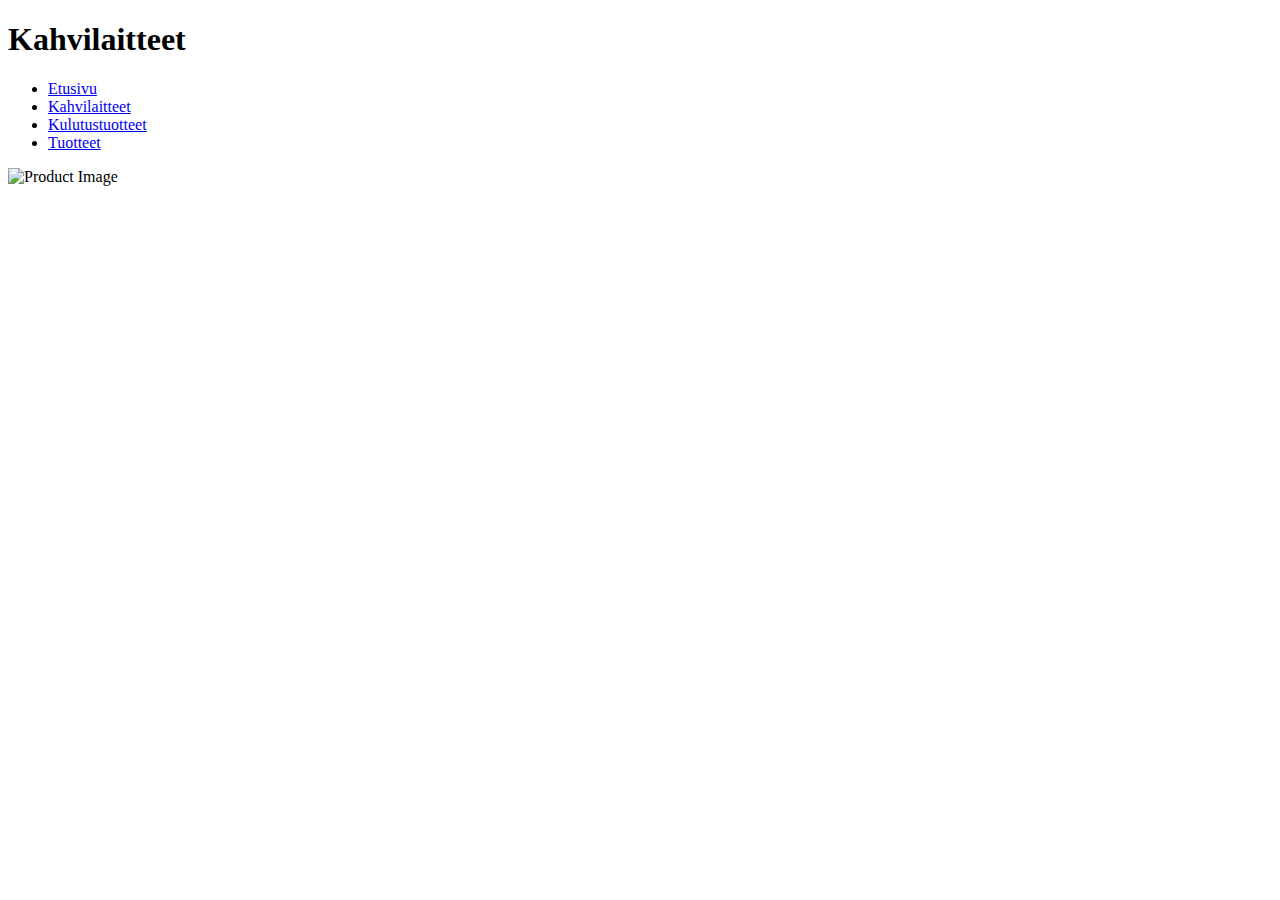
<file: src/main/resources/templates/coffeemachines.html>
<!DOCTYPE html>
<html lang="en" xmlns:th="http://www.thymeleaf.org">
<head>
    <meta charset="UTF-8" />
    <title>Kahvilaitteet</title>
    <link rel="stylesheet" type="text/css" th:href="@{/coffee-machines.css}" />
</head>
<body>
<div>
    <h1>Kahvilaitteet</h1>
    <nav>
        <ul>
            <li><a href="/">Etusivu</a></li>
            <li><a href="/coffeemachines">Kahvilaitteet</a></li>
            <li><a href="/consumerproducts">Kulutustuotteet</a></li>
            <li><a href="/products">Tuotteet</a></li>
        </ul>
    </nav>
</div>
<div class="grid-container">
    <!-- Iterate over the list of coffee equipment products -->
    <div th:each="product : ${coffeemachines}" class="grid-item">
        <div>
            <!-- Display product image -->
            <img
                    class="product-image"
                    th:src="@{'/productImage/' + ${product.id}}"
                    alt="Product Image"
            />
        </div>

        <div class="product-details">
            <!-- Display product name -->
            <h3 th:text="${product.name}"></h3>
            <!-- Display product price -->
            <div class="price-container">
                <p>
              <span
                      style="font-weight: bold; font-size: large; color: white"
                      th:text="${product.price}"
              ></span>
                    <i
                            class="fa-solid fa-euro-sign euro-icon"
                            style="color: white"
                    ></i>
                </p>
            </div>
        </div>
    </div>
</div>
</body>
</html>
</file>
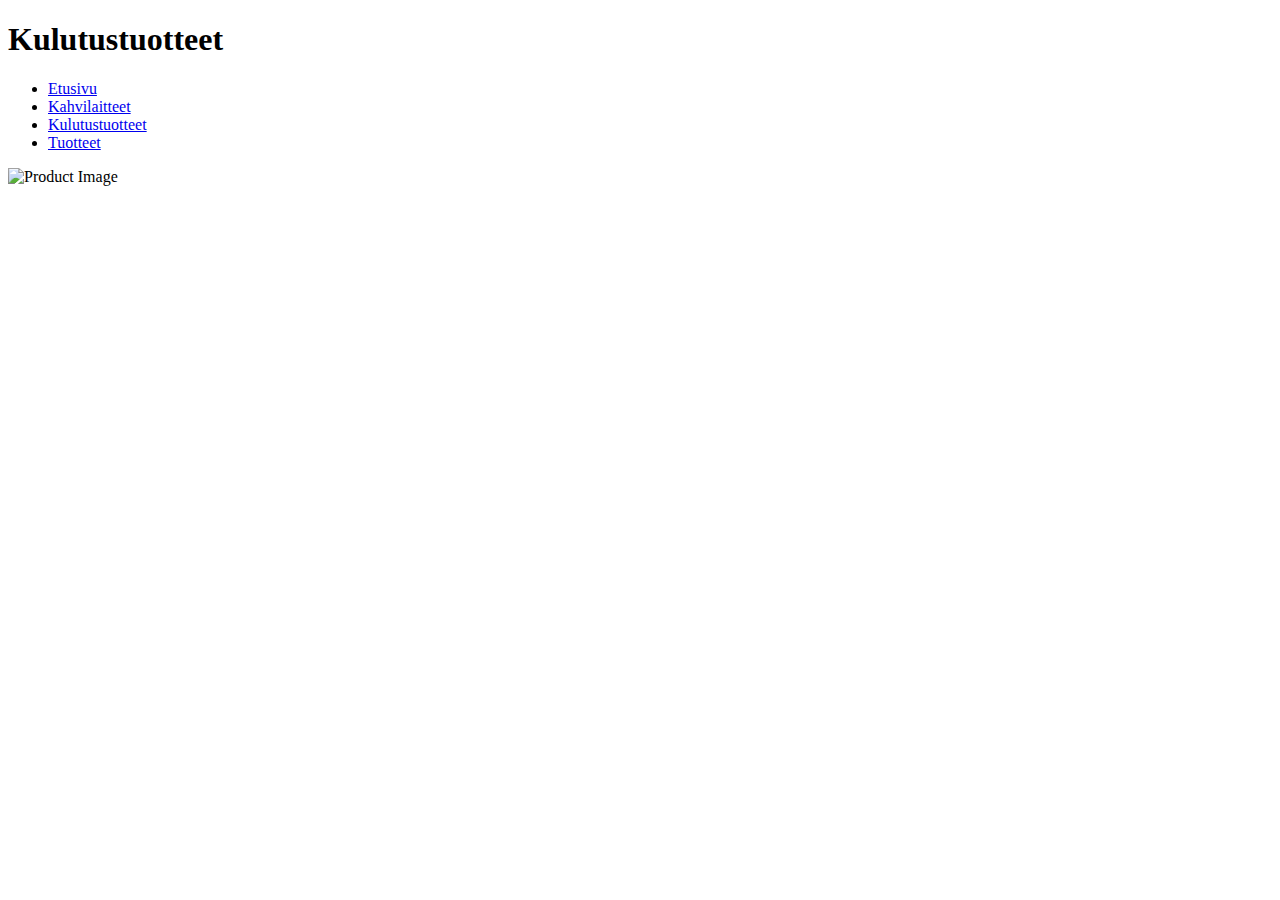
<file: src/main/resources/templates/consumerproducts.html>
<!DOCTYPE html>
<html lang="en" xmlns:th="http://www.thymeleaf.org">
<head>
    <meta charset="UTF-8" />
    <title>Kulutustuotteet</title>
    <link rel="stylesheet" type="text/css" th:href="@{/consumerproducts.css}" />
</head>
<body>
<div>
    <h1>Kulutustuotteet</h1>
    <nav>
        <ul>
            <li><a href="/">Etusivu</a></li>
            <li><a href="/coffeemachines">Kahvilaitteet</a></li>
            <li><a href="/consumerproducts">Kulutustuotteet</a></li>
            <li><a href="/products">Tuotteet</a></li>
        </ul>
    </nav>
</div>
<div class="grid-container">
    <!-- Iterate over the list of coffee equipment products -->
    <div th:each="product : ${consumerproducts}" class="grid-item">
        <div>
            <!-- Display product image -->
            <img
                    class="product-image"
                    th:src="@{'/productImage/' + ${product.id}}"
                    alt="Product Image"
            />
        </div>

        <div class="product-details">
            <h3 th:text="${product.name}"></h3>
            <div class="price-container">
                <p>
              <span
                      style="font-weight: bold; font-size: large; color: white"
                      th:text="${product.price}"
              ></span>
                    <i
                            class="fa-solid fa-euro-sign euro-icon"
                            style="color: white"
                    ></i>
                </p>
            </div>
        </div>
    </div>
</div>
</body>
</html>
</file>
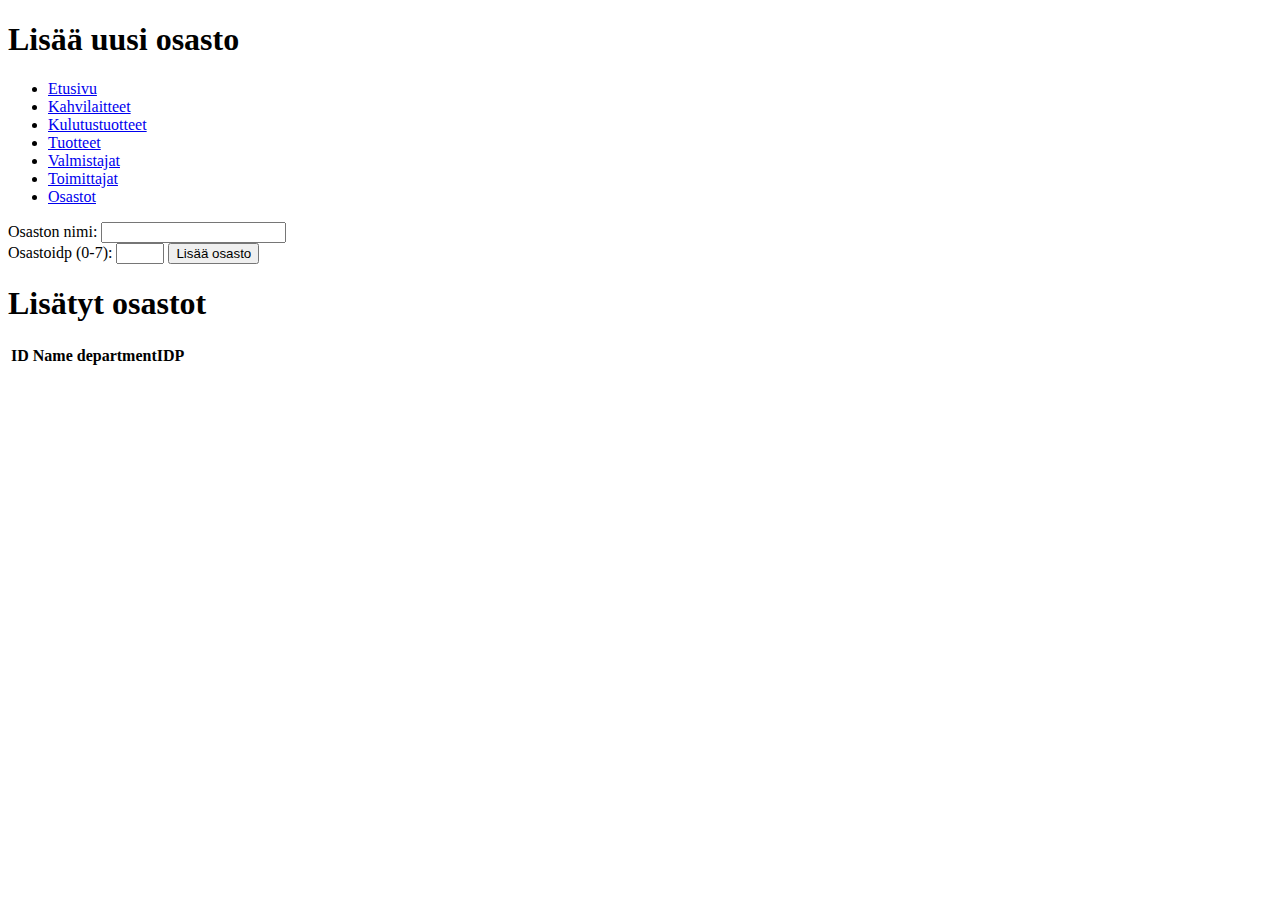
<file: src/main/resources/templates/departments.html>
<!DOCTYPE html>
<html lang="en" xmlns:th="http://www.thymeleaf.org">
<head>
    <meta charset="UTF-8" />
    <title>Osastot</title>
    <link rel="stylesheet" type="text/css" th:href="@{/departments.css}" />
</head>
<body>
<div>
    <h1>Lisää uusi osasto</h1>
    <nav>
        <ul>
            <li><a href="/">Etusivu</a></li>

            <li><a href="/coffeemachines">Kahvilaitteet</a></li>
            <li><a href="/consumerproducts">Kulutustuotteet</a></li>
            <li><a href="/products">Tuotteet</a></li>
            <li><a href="/manufacturers">Valmistajat</a></li>
            <li><a href="/suppliers">Toimittajat</a></li>

            <li><a href="/departments">Osastot</a></li>
        </ul>
    </nav>
</div>
<div>
    <form action="/add-department" method="post">
        <label for="name">Osaston nimi:</label>
        <input type="text" id="name" name="name" th:required="required" /><br />
        <label for="departmentIDP">Osastoidp (0-7):</label>
        <input
                type="number"
                id="departmentIDP"
                name="departmentIDP"
                min="0"
                max="7"
                th:required="required"
        />
        <input type="submit" value="Lisää osasto" />
    </form>
</div>
<div>
    <h1>Lisätyt osastot</h1>
    <div>
        <table>
            <tr>
                <th>ID</th>
                <th>Name</th>
                <th>departmentIDP</th>
            </tr>
            <tr th:each="department : ${departments}">
                <td th:text="${department.id}"></td>
                <td th:text="${department.name}"></td>
                <td th:text="${department.departmentIDP}"></td>
            </tr>
        </table>
    </div>
</div>
</body>
</html>
</file>
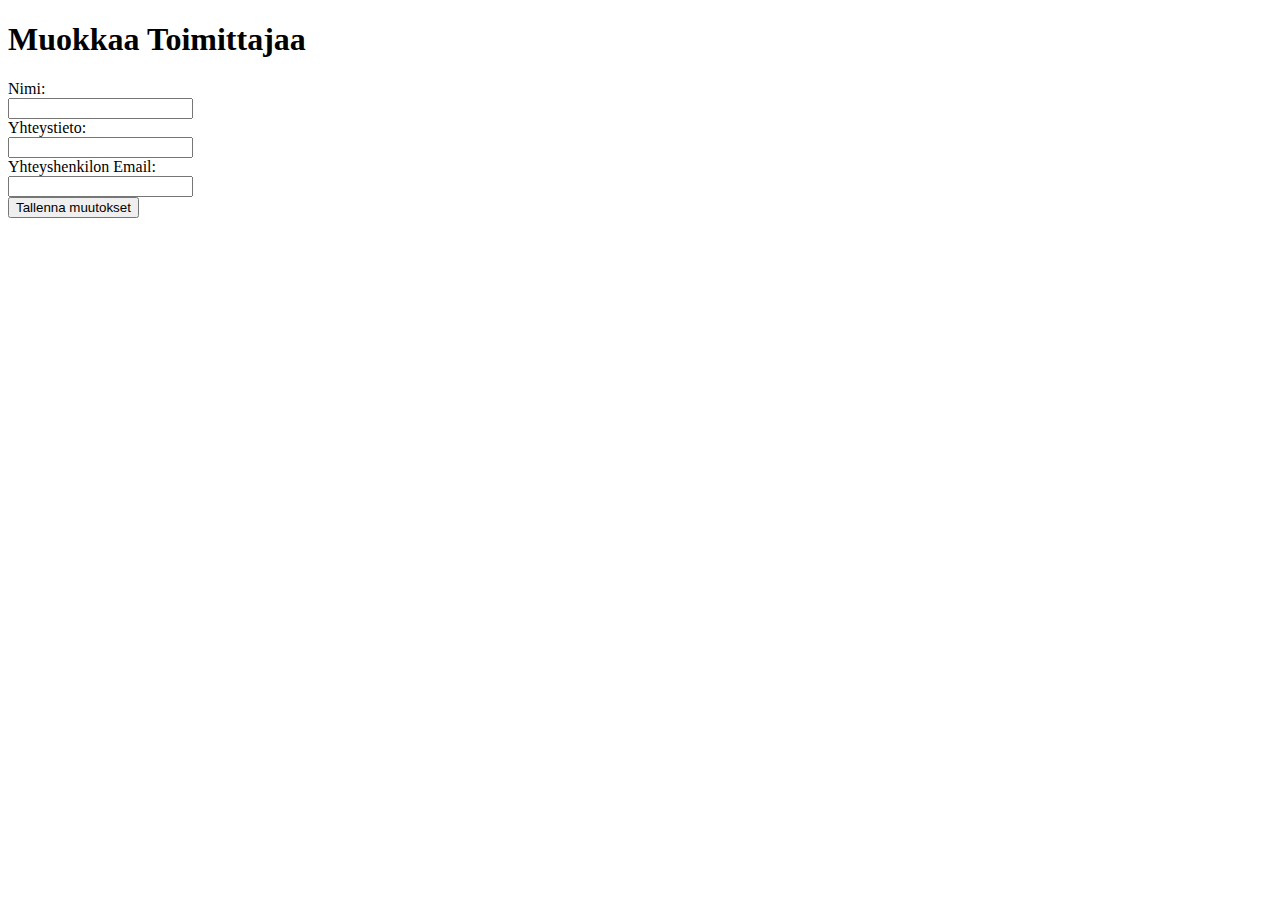
<file: src/main/resources/templates/edit-supplier.html>
<!DOCTYPE html>
<html lang="en" xmlns:th="http://www.thymeleaf.org">
<head>
    <meta charset="UTF-8" />
    <title>Muokkaa Toimittajaa</title>
    <link rel="stylesheet" type="text/css" th:href="@{/edit-supplier.css}" />
</head>
<body>
<div>
    <h1>Muokkaa Toimittajaa</h1>
    <form
            th:action="@{'/edit-supplier/' + ${supplier.id}}"
            method="post"
    >
        <input type="hidden" name="_method" value="PUT" />
        <label for="name">Nimi:</label><br />
        <input
                type="text"
                id="name"
                name="name"
                th:value="${supplier.name}"
                required
        /><br />

        <label for="contactinfo">Yhteystieto:</label><br />
        <input
                type="text"
                id="contactinfo"
                name="contactinfo"
                th:value="${supplier.contact}"
                required
        /><br />

        <label for="contactemail">Yhteyshenkilon Email:</label><br />
        <input
                type="email"
                id="contactemail"
                name="contactemail"
                th:value="${supplier.contactEmail}"
                required
        /><br />

        <input type="submit" value="Tallenna muutokset" />
    </form>
</div>
</body>
</html>
</file>
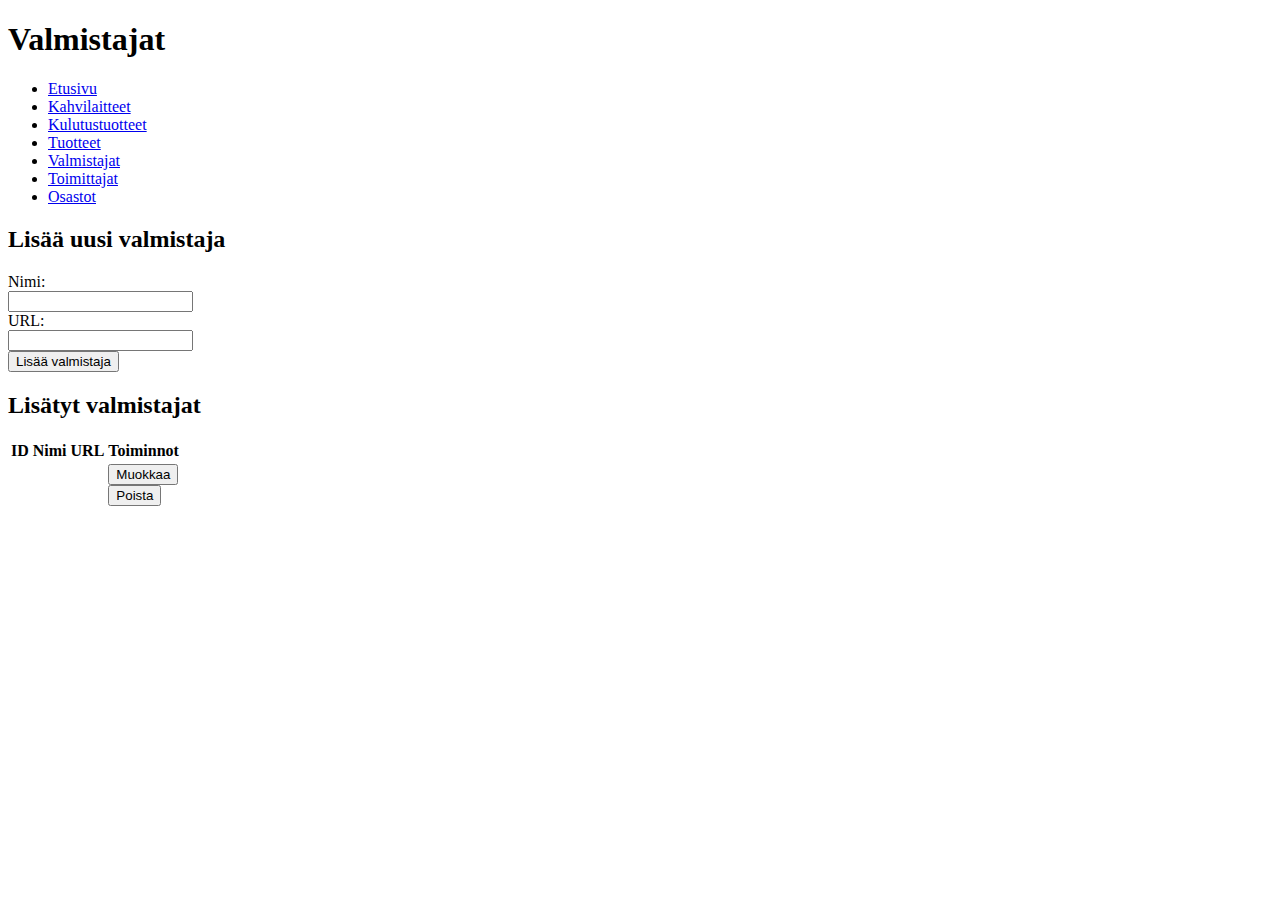
<file: src/main/resources/templates/manufacturers.html>
<!DOCTYPE html>
<html lang="en" xmlns:th="http://www.thymeleaf.org">
<head>
    <meta charset="UTF-8" />
    <title>Valmistajat</title>
    <link rel="stylesheet" type="text/css" th:href="@{/manufacturers.css}" />
    <!-- Add JavaScript function for confirmation dialog -->
    <script th:inline="javascript">
        function confirmDelete() {
            return confirm("Are you sure you want to delete this manufacturer?");
        }
    </script>
</head>
<body>
<div>
    <h1>Valmistajat</h1>

    <nav>
        <ul>
            <li><a href="/">Etusivu</a></li>
            <li><a href="/coffeemachines">Kahvilaitteet</a></li>
            <li><a href="/consumerproducts">Kulutustuotteet</a></li>
            <li><a href="/products">Tuotteet</a></li>
            <li><a href="/manufacturers">Valmistajat</a></li>
            <li><a href="/suppliers">Toimittajat</a></li>
            <li><a href="/departments">Osastot</a></li>
        </ul>
    </nav>
</div>

<div>
    <h2>Lisää uusi valmistaja</h2>
    <!-- Form to add a new manufacturer -->
    <form action="/add-manufacturer" method="post">
        <label for="name">Nimi:</label><br />
        <input type="text" id="name" name="name" required /><br />

        <label for="url">URL:</label><br />
        <input type="text" id="url" name="url" required /><br />

        <input type="submit" value="Lisää valmistaja" />
    </form>
</div>

<div>
    <h2>Lisätyt valmistajat</h2>
    <div th:if="${error}" class="error-message">
        <p th:text="${error}"></p>
    </div>
    <table>
        <tr>
            <th>ID</th>
            <th>Nimi</th>
            <th>URL</th>
            <th>Toiminnot</th>
            <!-- Add column for actions -->
        </tr>
        <!-- Iterate over the list of manufacturers and display them in table rows -->
        <tr th:each="manufacturer : ${manufacturers}">
            <td th:text="${manufacturer.id}"></td>
            <td th:text="${manufacturer.name}"></td>
            <td th:text="${manufacturer.url}"></td>
            <!-- Add buttons for editing and deleting -->
            <td class="action-buttons">
                <form
                        th:action="@{'/edit-manufacturer/' + ${manufacturer.id}}"
                        method="get"
                >
                    <input
                            type="hidden"
                            name="manufacturerId"
                            th:value="${manufacturer.id}"
                    />
                    <input type="submit" value="Muokkaa" class="action-button" />
                </form>
                <form
                        th:action="@{'/delete-manufacturer/' + ${manufacturer.id}}"
                        method="post"
                        onsubmit="return confirmDelete()"
                >
                    <input
                            type="hidden"
                            name="manufacturerId"
                            th:value="${manufacturer.id}"
                    />
                    <input type="submit" value="Poista" class="action-button" />
                </form>
            </td>
        </tr>
    </table>
</div>
<script th:if="${error}">
    setTimeout(function () {
        window.location.href = "/manufacturers";
    }, 3000);
</script>
</body>
</html>
</file>
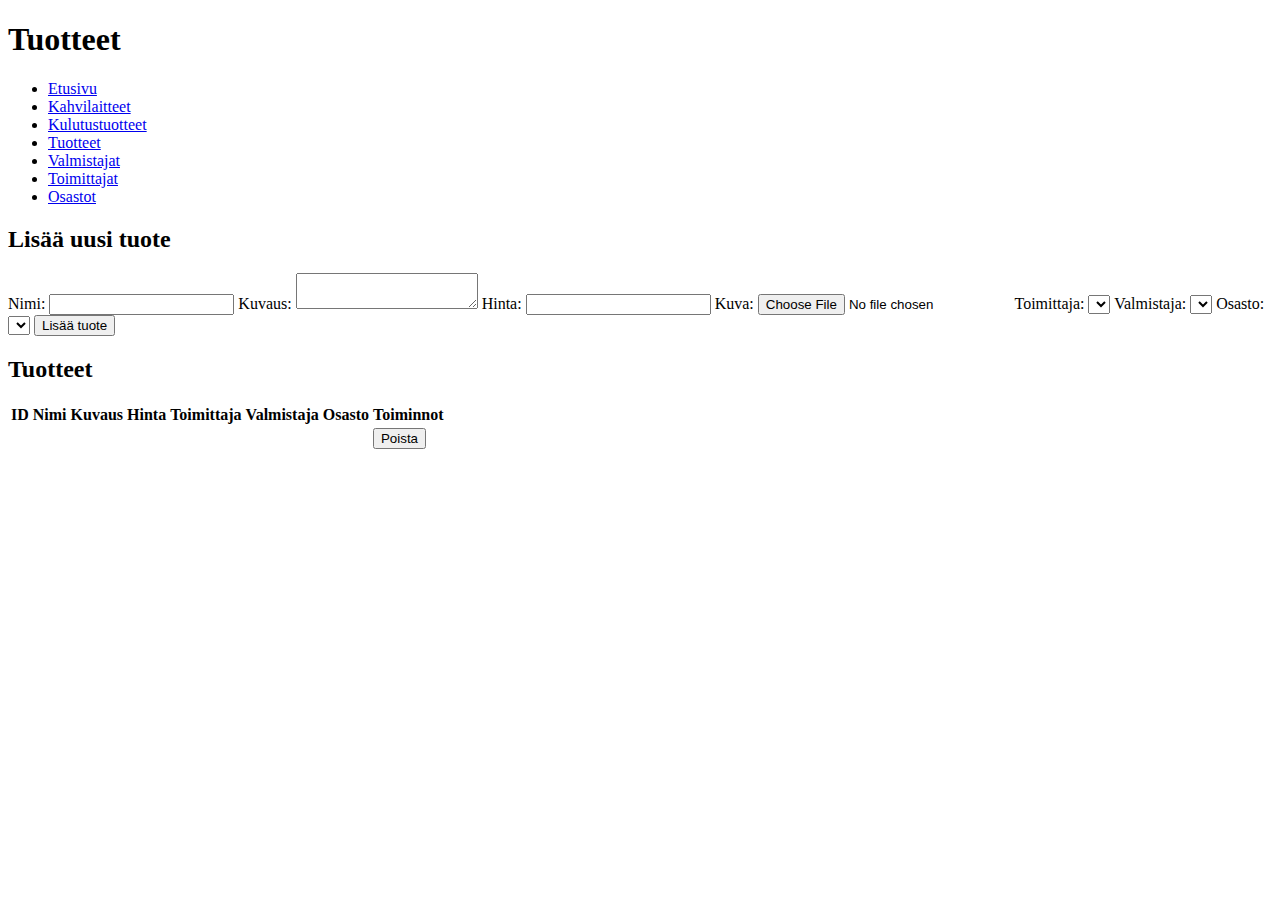
<file: src/main/resources/templates/products.html>
<!DOCTYPE html>
<html lang="en" xmlns:th="http://www.thymeleaf.org">
<head>
    <meta charset="UTF-8" />
    <title>Tuotteet</title>
    <link rel="stylesheet" type="text/css" th:href="@{/products.css}" />
    <style>
        #description-error {
            color: red;
            display: none;
        }
    </style>
</head>
<body>
<div>
    <h1>Tuotteet</h1>
    <nav>
        <ul>
            <li><a href="/">Etusivu</a></li>
            <li><a href="/coffeemachines">Kahvilaitteet</a></li>
            <li><a href="/consumerproducts">Kulutustuotteet</a></li>
            <li><a href="/products">Tuotteet</a></li>
            <li><a href="/manufacturers">Valmistajat</a></li>
            <li><a href="/suppliers">Toimittajat</a></li>
            <li><a href="/departments">Osastot</a></li>
        </ul>
    </nav>
</div>
<h2>Lisää uusi tuote</h2>

<form action="/add-product" method="post" class="add-product" enctype="multipart/form-data">
    <label for="name">Nimi:</label>
    <input type="text" id="name" name="name" required />

    <label for="description">Kuvaus:</label>
    <div id="description-error">Kuvaus saa olla enintään 1000 merkkiä pitkä.</div>
    <textarea id="description" name="description" required></textarea>

    <label for="price">Hinta:</label>
    <input type="text" id="price" name="price" required pattern="\d+(\.\d{2})?" title="Syötä hinta muodossa xx.xx" />

    <label for="picture">Kuva:</label>
    <input type="file" id="picture" name="picture" accept="image/*" required />

    <label for="supplier">Toimittaja:</label>
    <select id="supplier" name="supplier" required>
        <option th:each="supplier : ${suppliers}" th:value="${supplier.id}" th:text="${supplier.name}"></option>
    </select>

    <label for="manufacturer">Valmistaja:</label>
    <select id="manufacturer" name="manufacturer" required>
        <option th:each="manufacturer : ${manufacturers}" th:value="${manufacturer.id}" th:text="${manufacturer.name}"></option>
    </select>

    <label for="department">Osasto:</label>
    <select id="department" name="department" required>
        <option th:each="department : ${departments}" th:value="${department.id}" th:text="${department.name}"></option>
    </select>

    <input type="submit" value="Lisää tuote" />
</form>

<div>
    <h2>Tuotteet</h2>
    <table>
        <tr>
            <th>ID</th>
            <th>Nimi</th>
            <th>Kuvaus</th>
            <th>Hinta</th>
            <th>Toimittaja</th>
            <th>Valmistaja</th>
            <th>Osasto</th>
            <th>Toiminnot</th>
        </tr>

        <!-- Iterate over the list of products and display them in table rows -->
        <tr th:each="product : ${products}">
            <td th:text="${product.id}"></td>
            <td th:text="${product.name}"></td>
            <td th:text="${product.description}"></td>
            <td th:text="${product.price}"></td>
            <td th:text="${product.supplier.name}"></td>
            <td th:text="${product.manufacturer.name}"></td>
            <td th:text="${product.department.name}"></td>
            <td>
                <!-- Delete button with confirmation -->
                <form th:action="@{/delete-product/{id}(id=${product.id})}" method="post" onsubmit="return confirmDelete()">
                    <input type="hidden" name="productId" th:value="${product.id}" />
                    <input type="submit" value="Poista" />
                </form>
            </td>
        </tr>
    </table>
</div>
<script>
    document.querySelector(".add-product").addEventListener("submit", function (event) {
        var description = document.getElementById("description").value;
        if (description.length > 1000) {
            event.preventDefault();
            document.getElementById("description-error").style.display = "block";
        }
    });
</script>
</body>
</html>
</file>
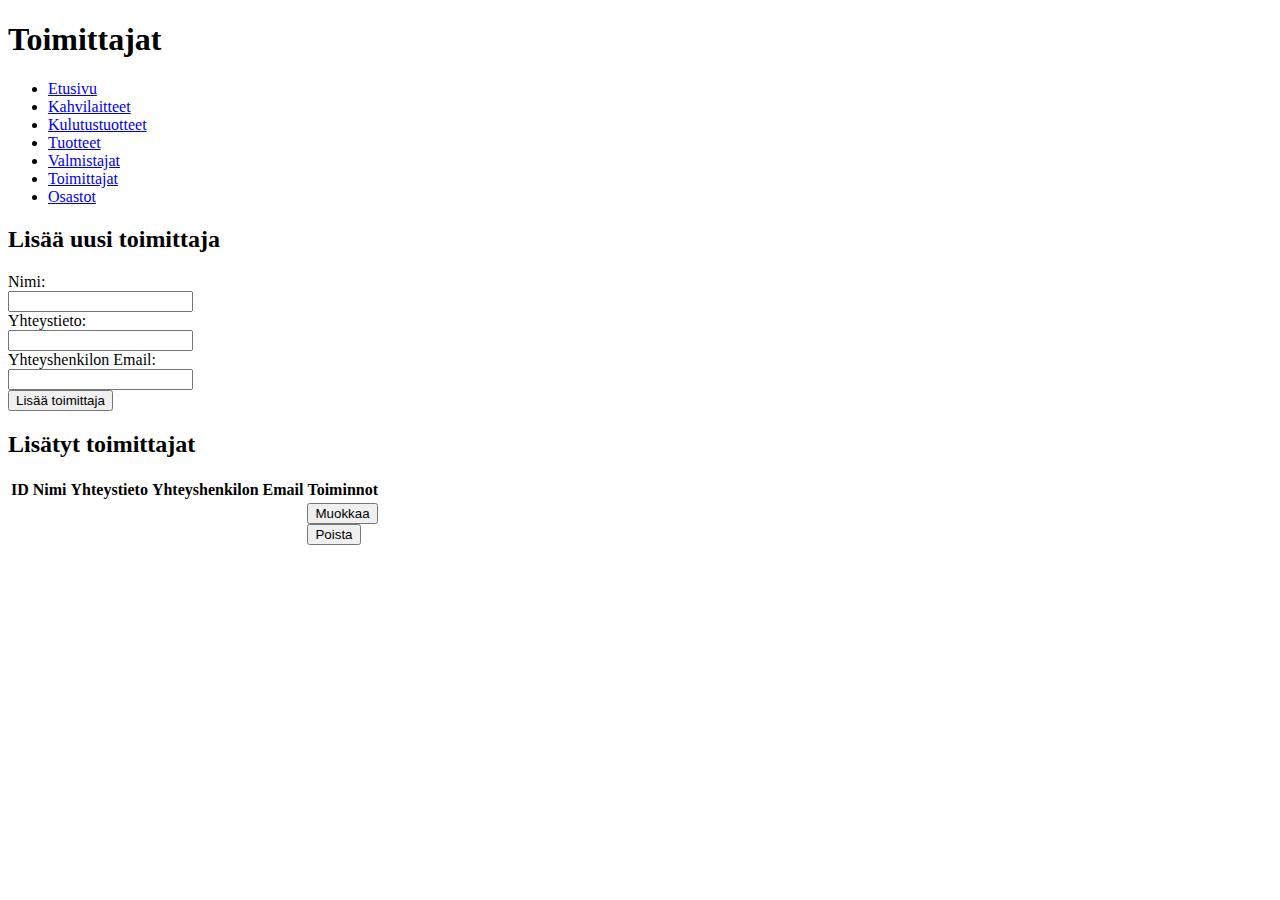
<file: src/main/resources/templates/suppliers.html>
<!DOCTYPE html>
<html lang="en" xmlns:th="http://www.thymeleaf.org">
<head>
    <meta charset="UTF-8" />
    <title>Toimittajat</title>
    <link rel="stylesheet" type="text/css" th:href="@{/suppliers.css}" />
</head>
<body>
<div>
    <h1>Toimittajat</h1>
    <nav>
        <ul>
            <li><a href="/">Etusivu</a></li>
            <li><a href="/coffeemachines">Kahvilaitteet</a></li>
            <li><a href="/consumerproducts">Kulutustuotteet</a></li>
            <li><a href="/products">Tuotteet</a></li>
            <li><a href="/manufacturers">Valmistajat</a></li>
            <li><a href="/suppliers">Toimittajat</a></li>
            <li><a href="/departments">Osastot</a></li>
        </ul>
    </nav>
</div>

<div>
    <h2>Lisää uusi toimittaja</h2>
    <form action="/add-supplier" method="post">
        <label for="name">Nimi:</label><br />
        <input type="text" id="name" name="name" required /><br />

        <label for="contactinfo">Yhteystieto:</label><br />
        <input type="text" id="contactinfo" name="contactinfo" required /><br />

        <label for="contactinfoemail">Yhteyshenkilon Email:</label><br />
        <input
                type="email"
                id="contactinfoemail"
                name="contactinfoemail"
                required
        /><br />

        <input type="submit" value="Lisää toimittaja" />
    </form>
</div>

<div>
    <h2>Lisätyt toimittajat</h2>
    <div th:if="${error}" class="error-message">
        <p th:text="${error}"></p>
    </div>
    <table>
        <tr>
            <th>ID</th>
            <th>Nimi</th>
            <th>Yhteystieto</th>
            <th>Yhteyshenkilon Email</th>
            <th>Toiminnot</th>
        </tr>
        <!-- Iterate over the list of suppliers and display them in table rows -->
        <tr th:each="supplier : ${suppliers}">
            <td th:text="${supplier.id}"></td>
            <td th:text="${supplier.name}"></td>
            <td th:text="${supplier.contact}"></td>
            <td th:text="${supplier.contactEmail}"></td>
            <td class="action-buttons">
                <form
                        th:action="@{'/edit-supplier/' + ${supplier.id}}"
                        method="get"
                >
                    <input
                            type="hidden"
                            name="supplierId"
                            th:value="${supplier.id}"
                    />
                    <input type="submit" value="Muokkaa" class="action-button" />
                </form>

                <form
                        th:action="@{'/delete-supplier/' + ${supplier.id}}"
                        method="post"
                        onsubmit="return confirmDelete()"
                >
                    <input
                            type="hidden"
                            name="supplierId"
                            th:value="${supplier.id}"
                    />
                    <input type="submit" value="Poista" class="action-button" />
                </form>
            </td>
        </tr>
    </table>
</div>

<script th:if="${error}">
    setTimeout(function () {
        window.location.href = "/suppliers";
    }, 3000);
</script>
</body>
</html>
</file>
